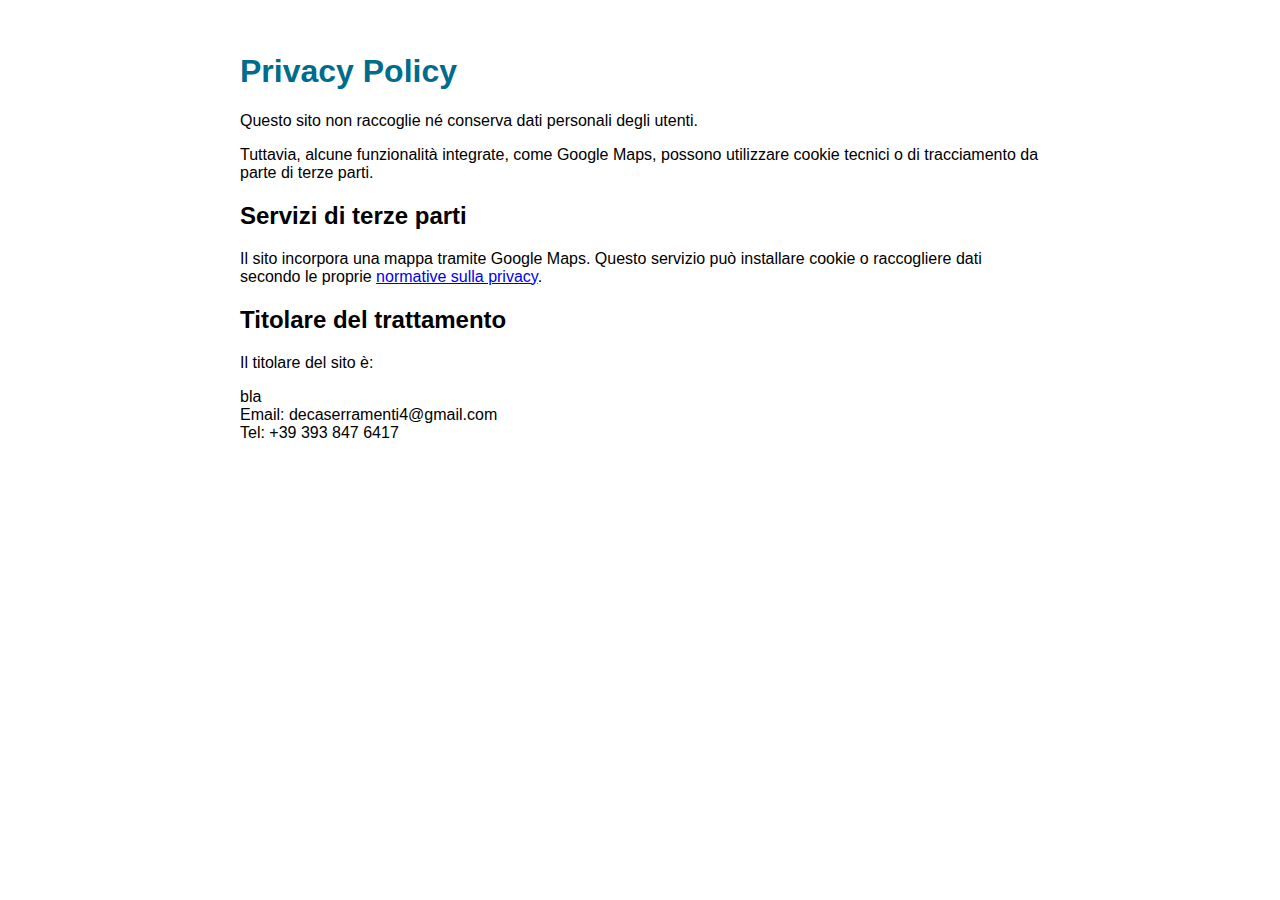
<file: privacy.html>
<!DOCTYPE html>
<html lang="it">
<head>
    <meta charset="UTF-8">
    <title>Privacy Policy</title>
    <style>
        body { font-family: sans-serif; padding: 2rem; max-width: 800px; margin: auto; }
        h1 { color: #006c8c; }
    </style>
</head>
<body>
<h1>Privacy Policy</h1>
<p>Questo sito non raccoglie né conserva dati personali degli utenti.</p>
<p>Tuttavia, alcune funzionalità integrate, come Google Maps, possono utilizzare cookie tecnici o di tracciamento da parte di terze parti.</p>
<h2>Servizi di terze parti</h2>
<p>
    Il sito incorpora una mappa tramite Google Maps. Questo servizio può installare cookie o raccogliere dati secondo le proprie <a href="https://policies.google.com/privacy?hl=it" target="_blank" rel="noopener">normative sulla privacy</a>.
</p>
<h2>Titolare del trattamento</h2>
<p>Il titolare del sito è:</p>
<p>
    bla<br>
    Email: decaserramenti4@gmail.com<br>
    Tel: +39 393 847 6417
</p>
</body>
</html>
</file>
